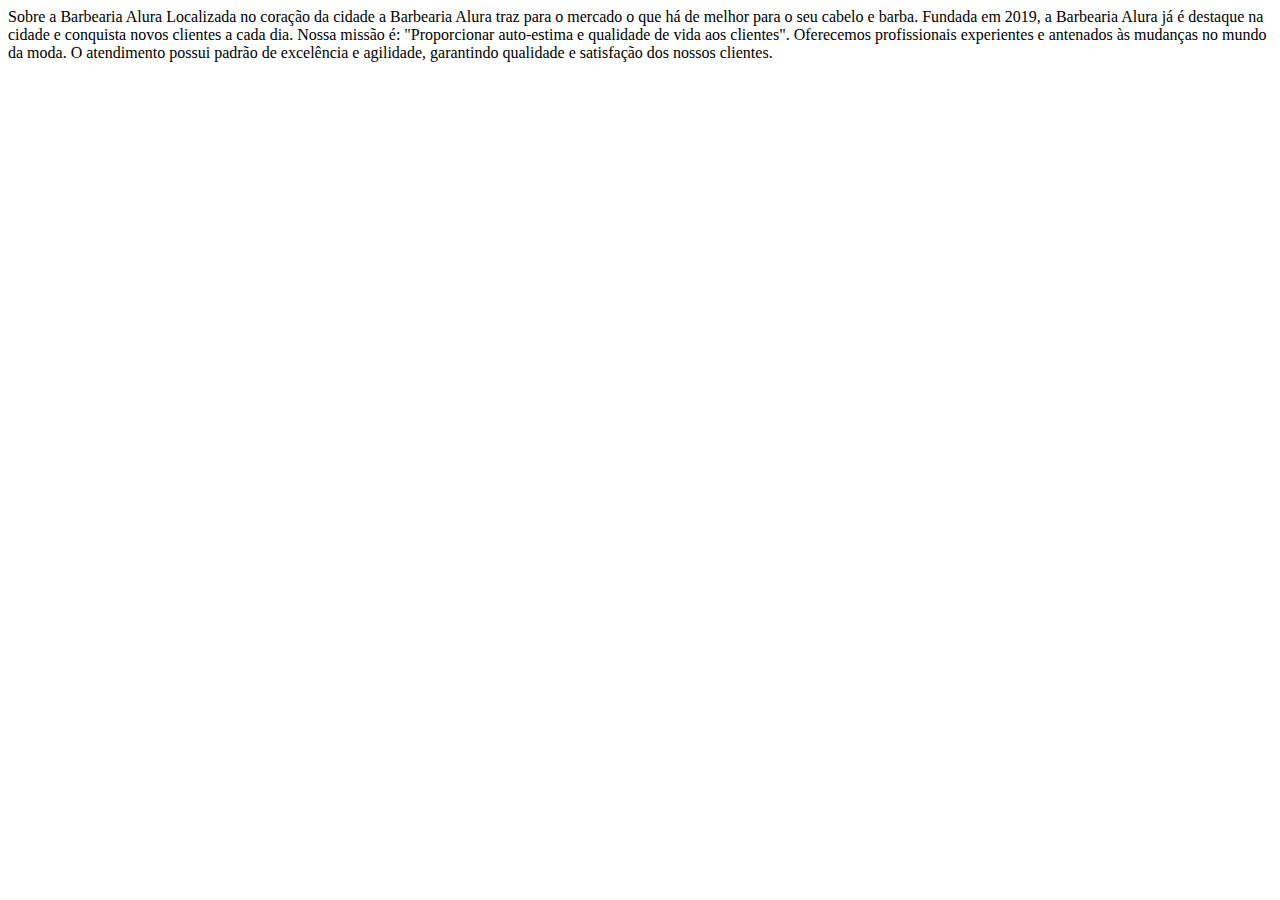
<file: index.html>
<html>
Sobre a Barbearia Alura

Localizada no coração da cidade a Barbearia Alura traz para o mercado o que há de melhor para o seu cabelo e barba. Fundada em 2019, a Barbearia Alura já é destaque na cidade e conquista novos clientes a cada dia.

Nossa missão é: "Proporcionar auto-estima e qualidade de vida aos clientes".

Oferecemos profissionais experientes e antenados às mudanças no mundo da moda. O atendimento possui padrão de excelência e agilidade, garantindo qualidade e satisfação dos nossos clientes.  
  
</html>
</file>
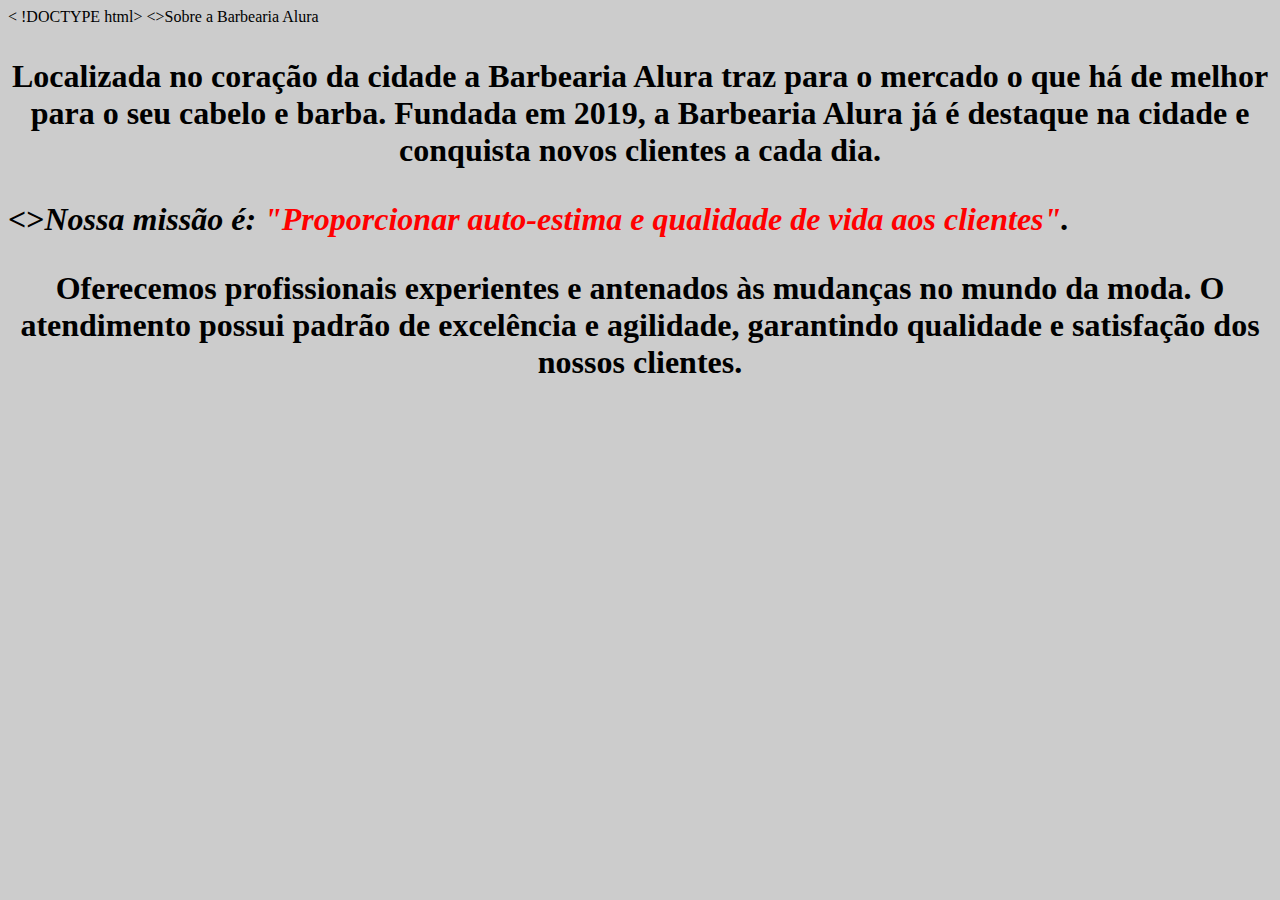
<file: aual13.html>
< !DOCTYPE html>
<html lang="pt-br">
  <head>
    <meta charset="UTF-8">
    <title>Barbearia Alura</title>
    <link rel = "stylesheet" href = "style.css"> 
    
  </head>
  <body>
    <>Sobre a Barbearia Alura<h1>

      <p>Localizada no coração da cidade a <strong>Barbearia Alura</strong> traz para o mercado o que há de melhor para o seu cabelo e barba. Fundada em 2019, a Barbearia Alura já é destaque na cidade e conquista novos clientes a cada dia.</p>
      
      <><em>Nossa missão é: <strong>"Proporcionar auto-estima e qualidade de vida aos clientes"</strong>.</em></p>

<p>Oferecemos profissionais experientes e antenados às mudanças no mundo da moda. O atendimento possui padrão de excelência e agilidade, garantindo qualidade e satisfação dos nossos clientes.  
      </body>
</html>
</file>
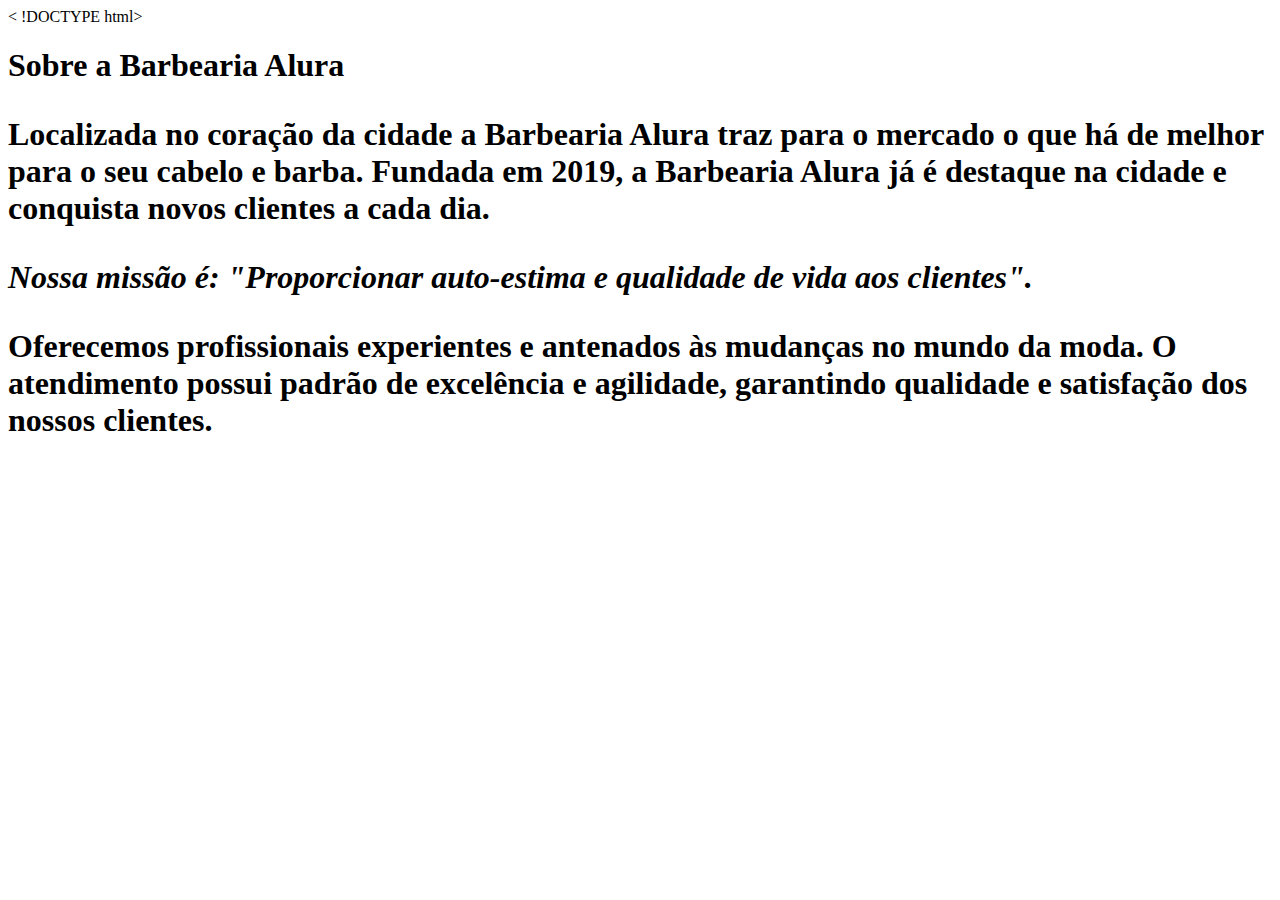
<file: aula11.html>
< !DOCTYPE html>
<html lang="pt-br">
  <head>
    <meta charset="UTF-8">
    <title>Barbearia Alura</title>
  </head>
  <body>
    <h1>Sobre a Barbearia Alura<h1>

      <p>Localizada no coração da cidade a <strong>Barbearia Alura</strong> traz para o mercado o que há de melhor para o seu cabelo e barba. Fundada em 2019, a Barbearia Alura já é destaque na cidade e conquista novos clientes a cada dia.</p>
      
      <p><em>Nossa missão é: <strong>"Proporcionar auto-estima e qualidade de vida aos clientes"</strong>.</em></p>

<p>Oferecemos profissionais experientes e antenados às mudanças no mundo da moda. O atendimento possui padrão de excelência e agilidade, garantindo qualidade e satisfação dos nossos clientes.  
      </body>
</html>
</file>
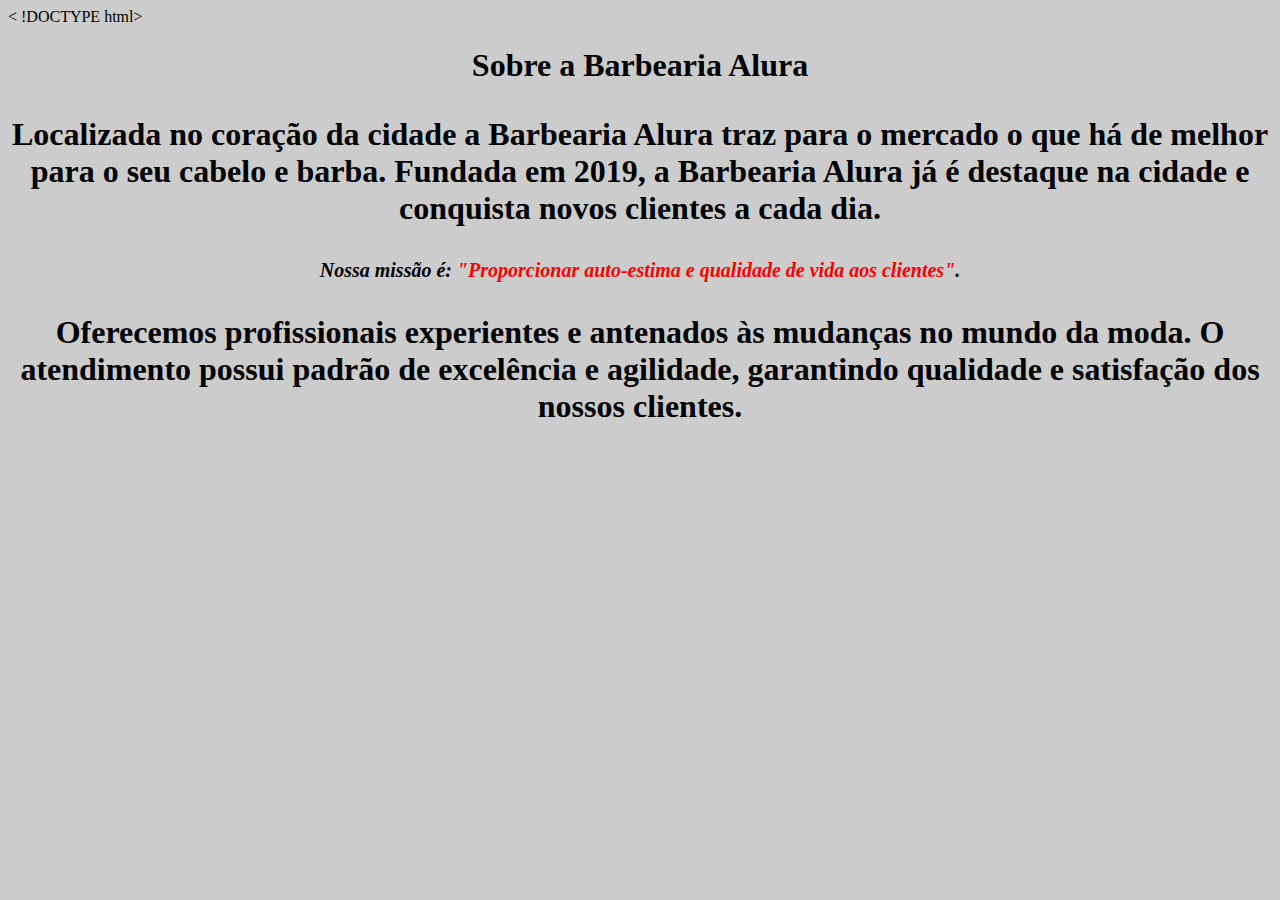
<file: aula12.html>
< !DOCTYPE html>
<html lang="pt-br">
  <head>
    <meta charset="UTF-8">
    <title>Barbearia Alura</title>
    <link rel = "stylesheet" href = "style.css">
    
  </head>
  <body>
    <h1 style="text-align: center; background: #CCCCCC">Sobre a Barbearia Alura<h1>

      <p>Localizada no coração da cidade a <strong>Barbearia Alura</strong> traz para o mercado o que há de melhor para o seu cabelo e barba. Fundada em 2019, a Barbearia Alura já é destaque na cidade e conquista novos clientes a cada dia.</p>
      
      <p style="font-size: 20px;" ><em>Nossa missão é: <strong>"Proporcionar auto-estima e qualidade de vida aos clientes"</strong>.</em></p>

<p>Oferecemos profissionais experientes e antenados às mudanças no mundo da moda. O atendimento possui padrão de excelência e agilidade, garantindo qualidade e satisfação dos nossos clientes.  
      </body>
</html>
</file>
<file: style.css>
body {
  background: #CCCCCC;
}

P {
  text-align: center;
}

em strong {
  color: red;
}
</file>
